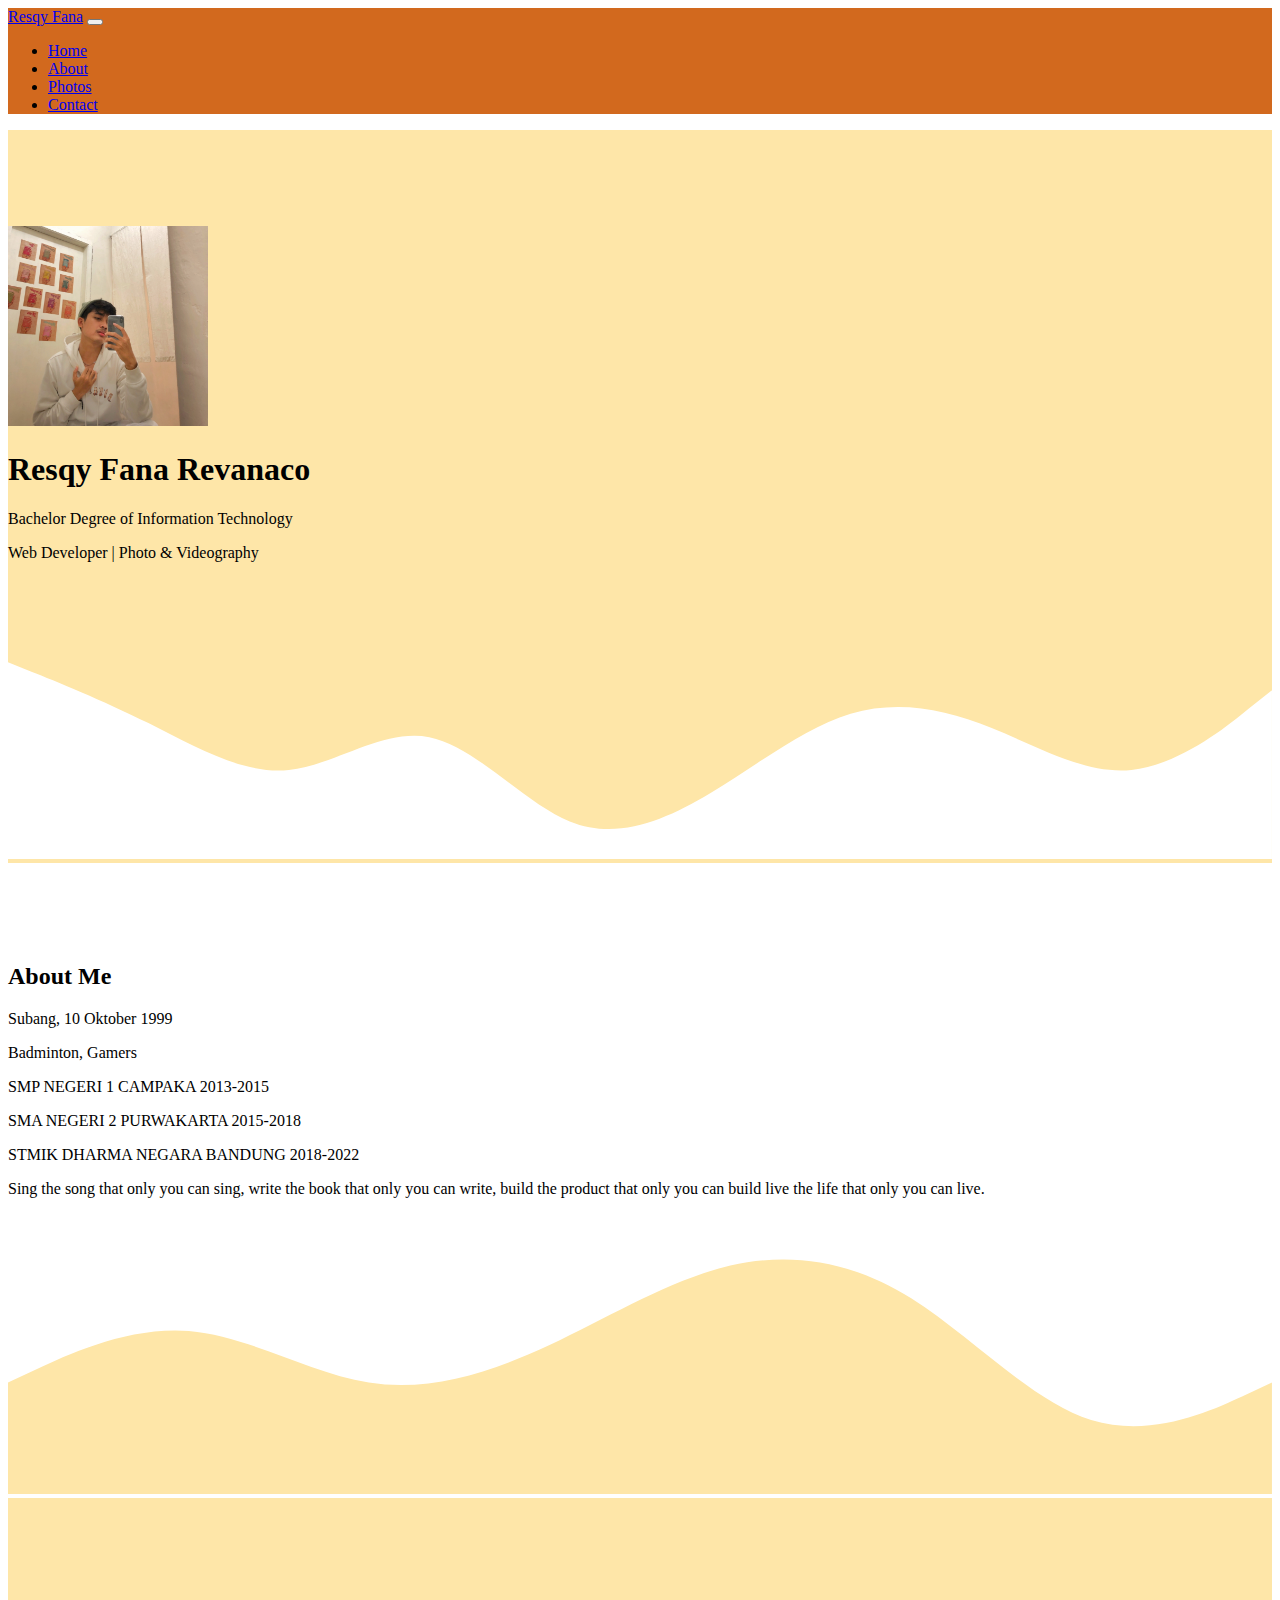
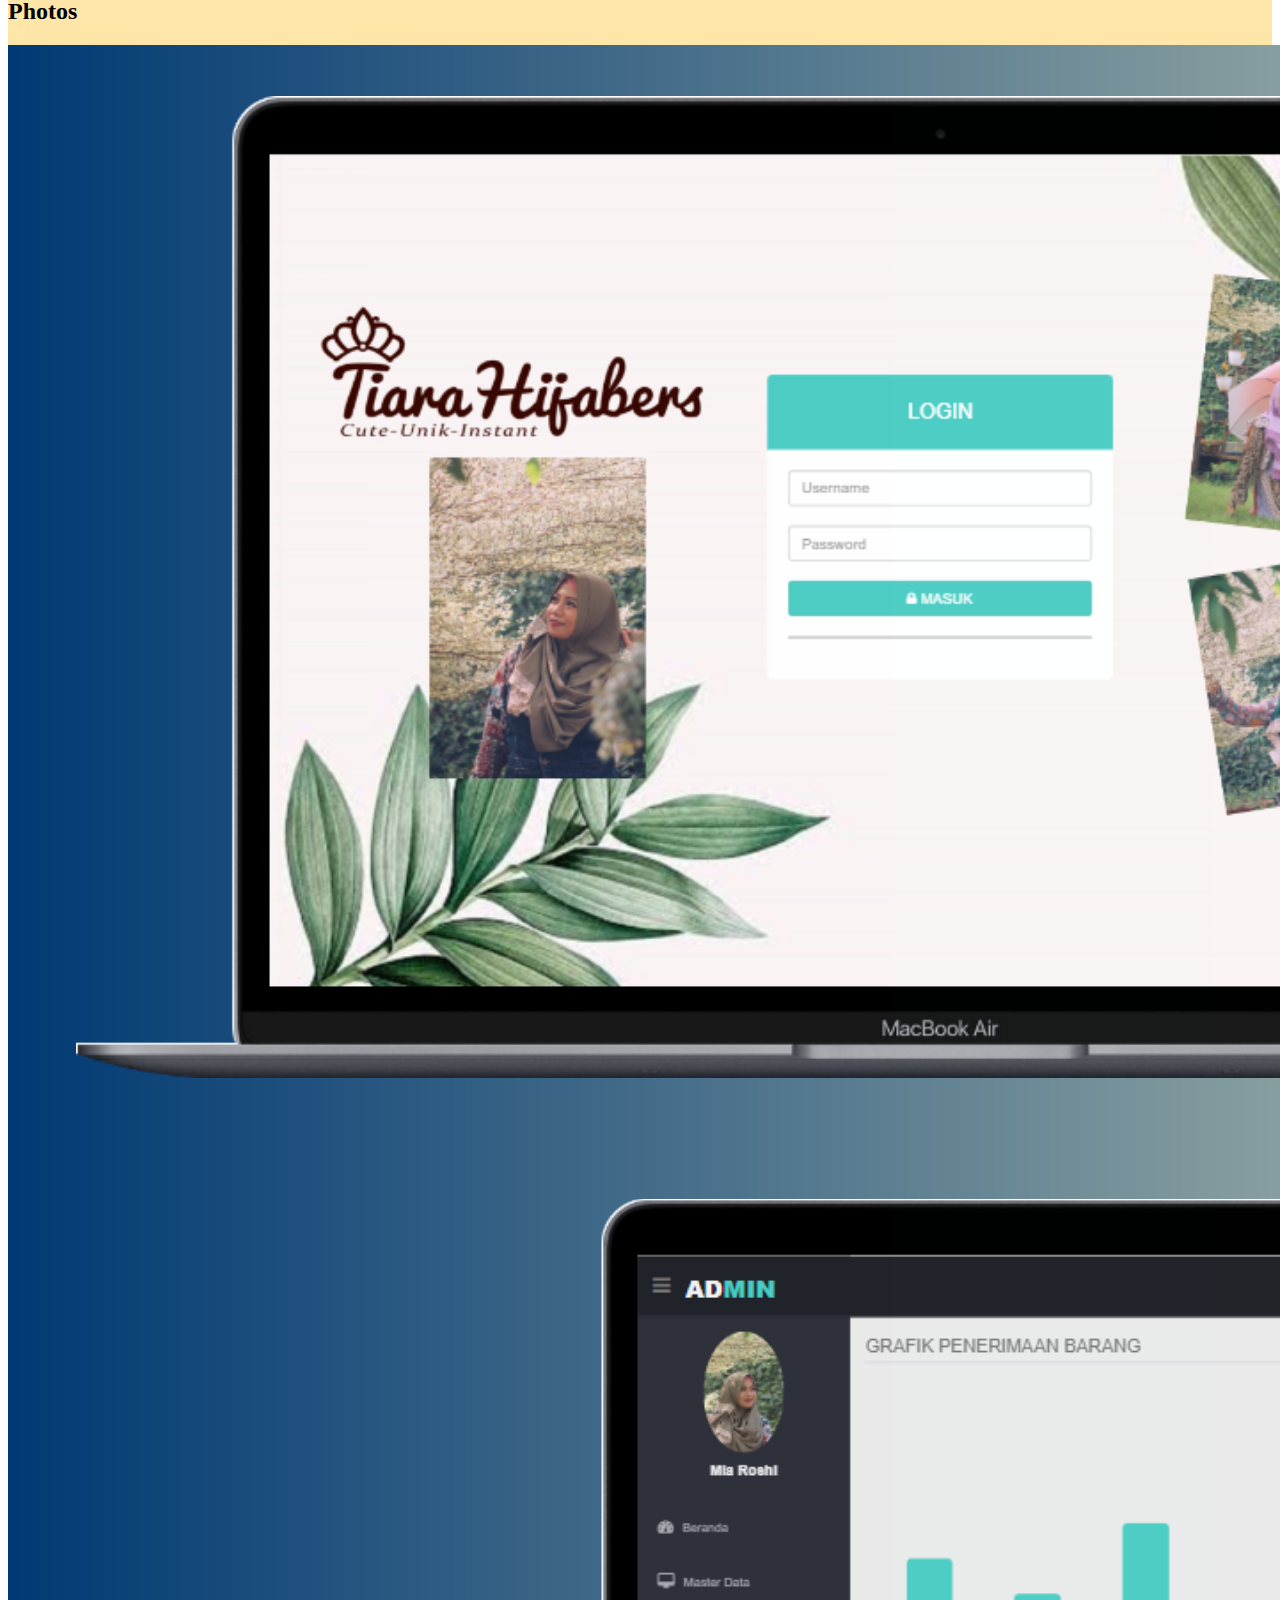
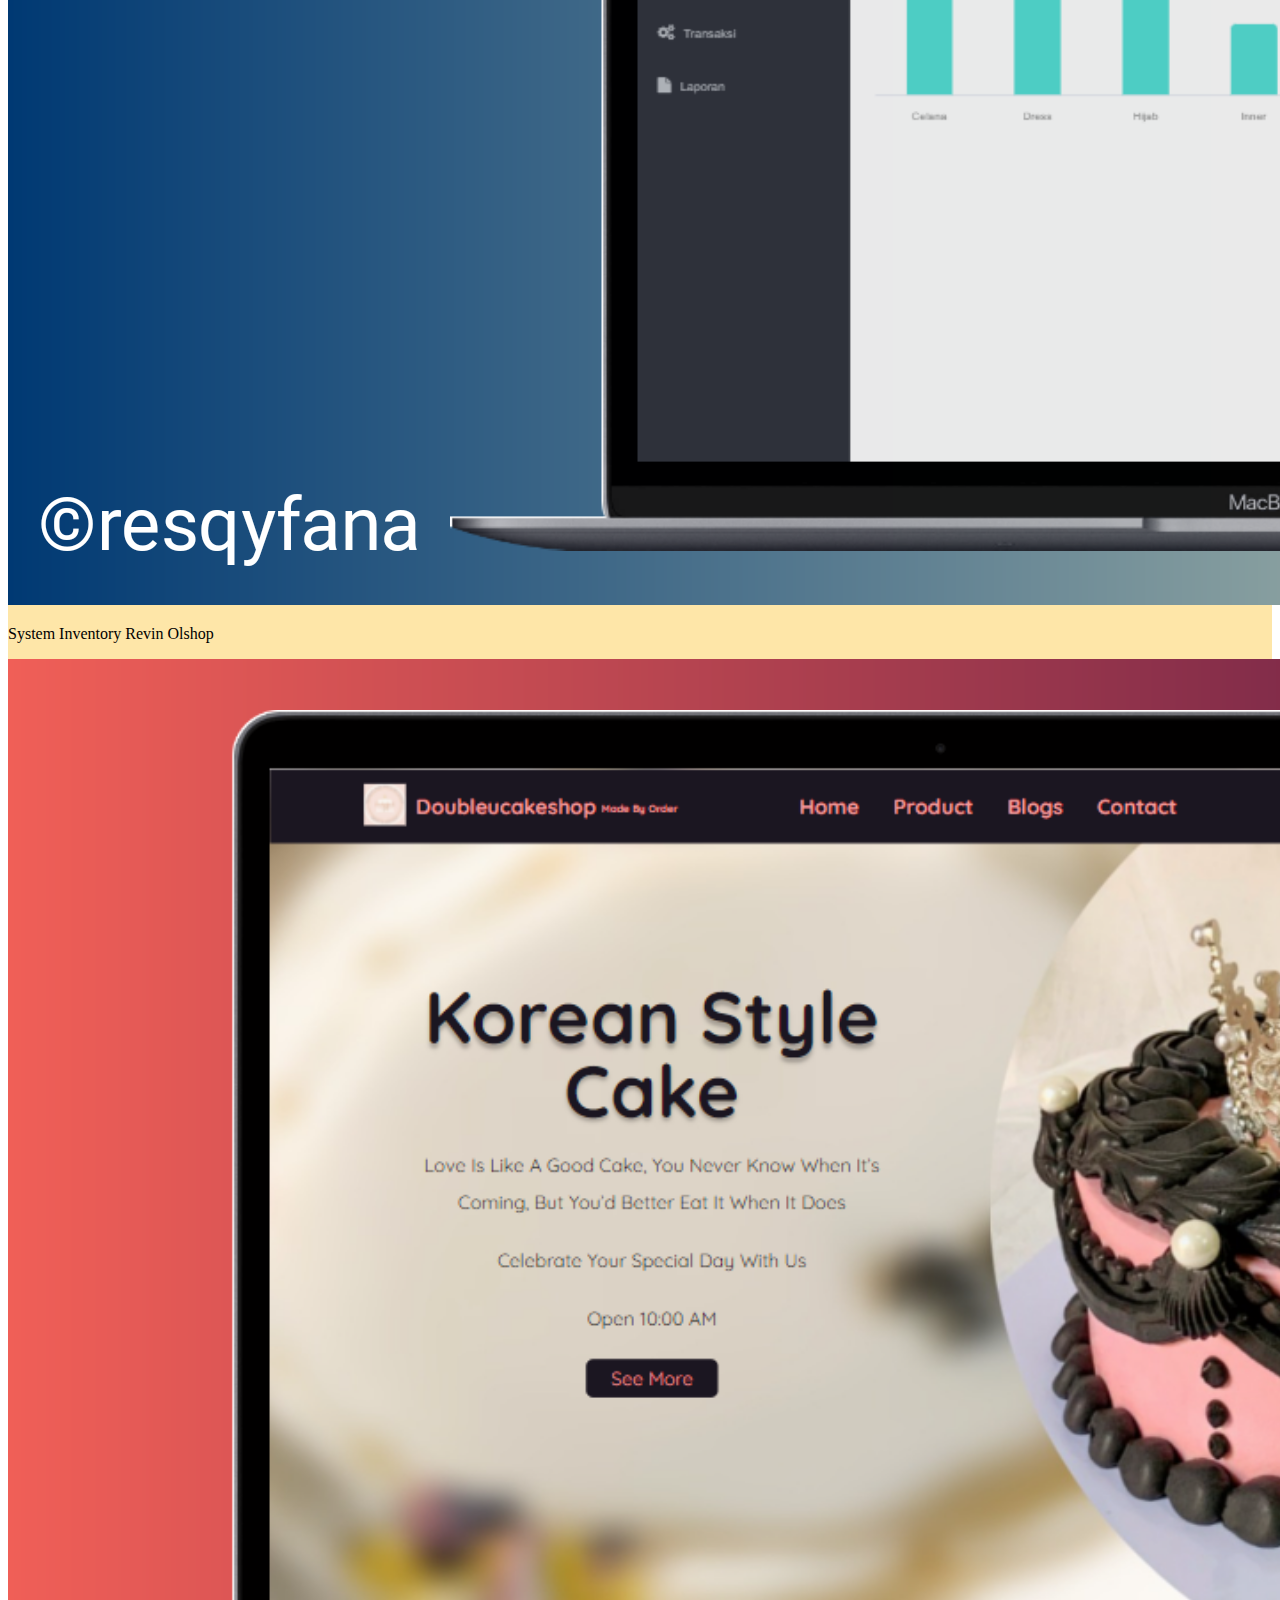
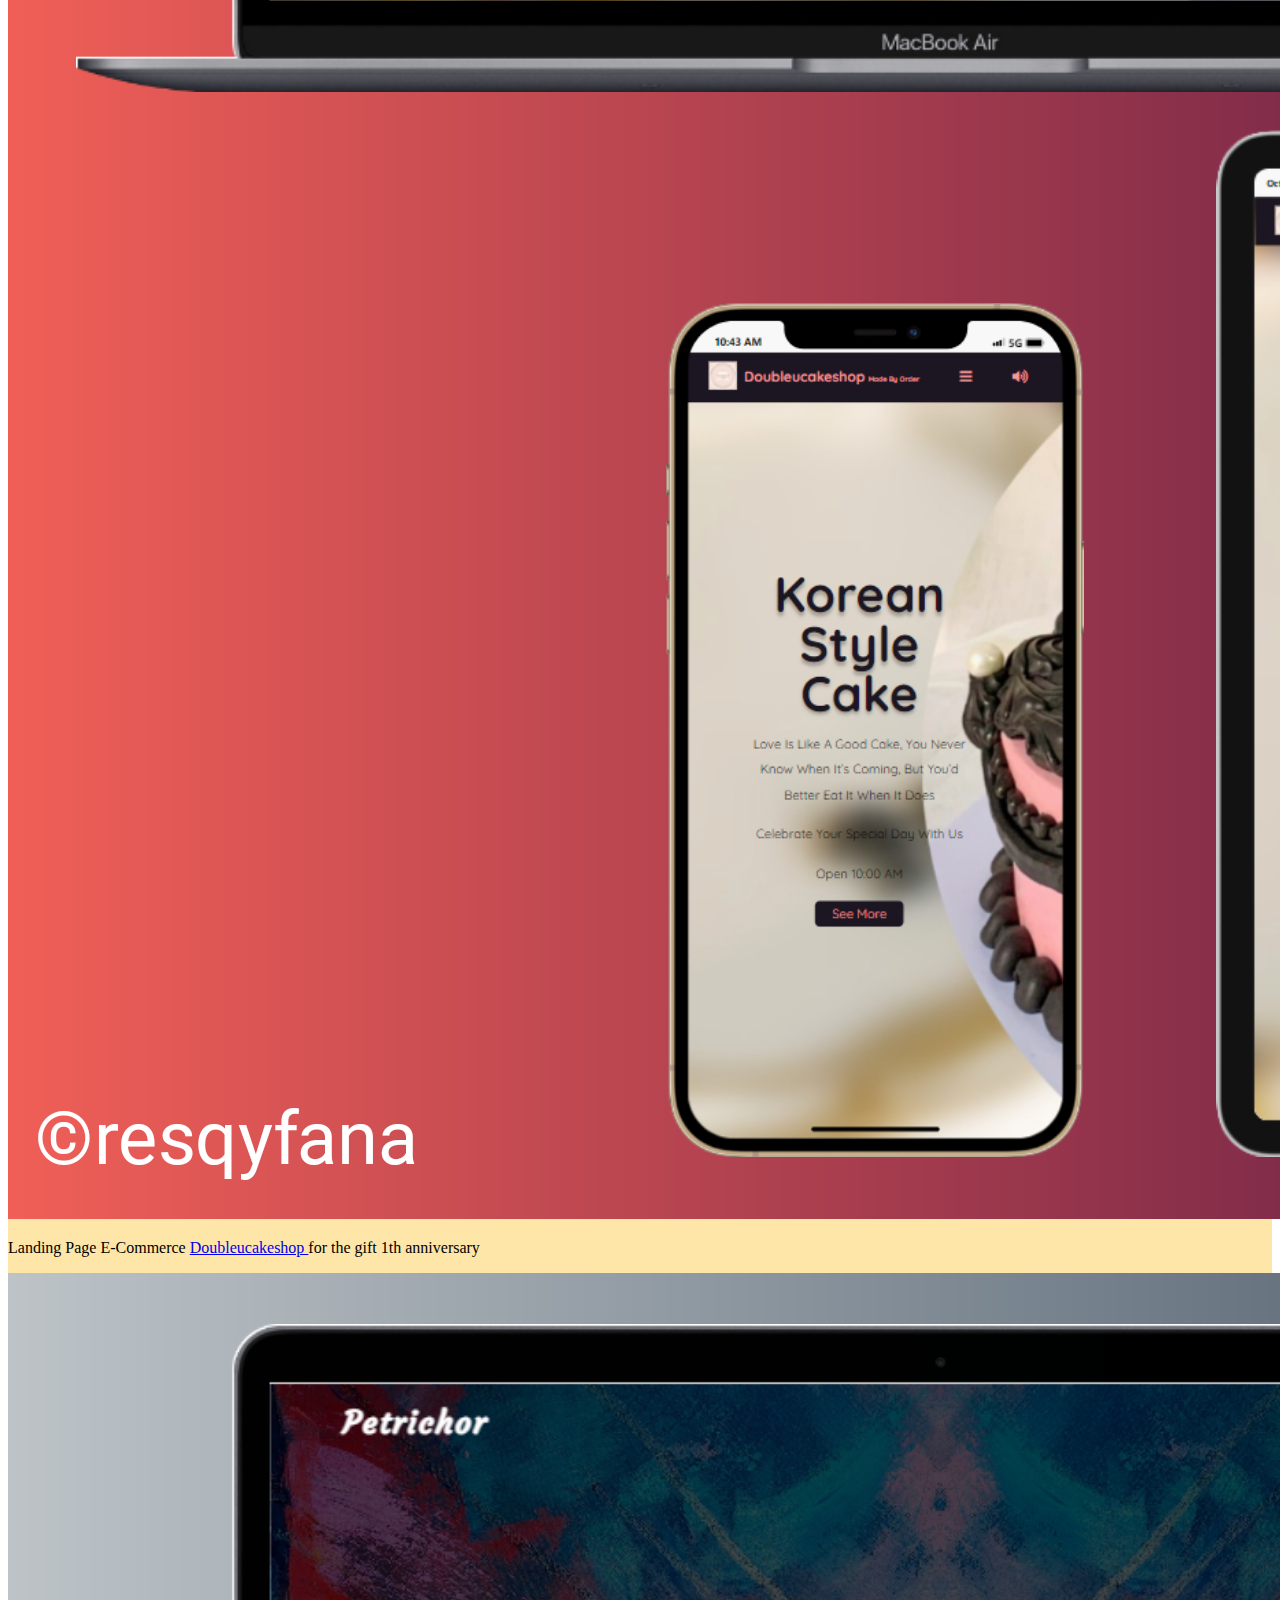
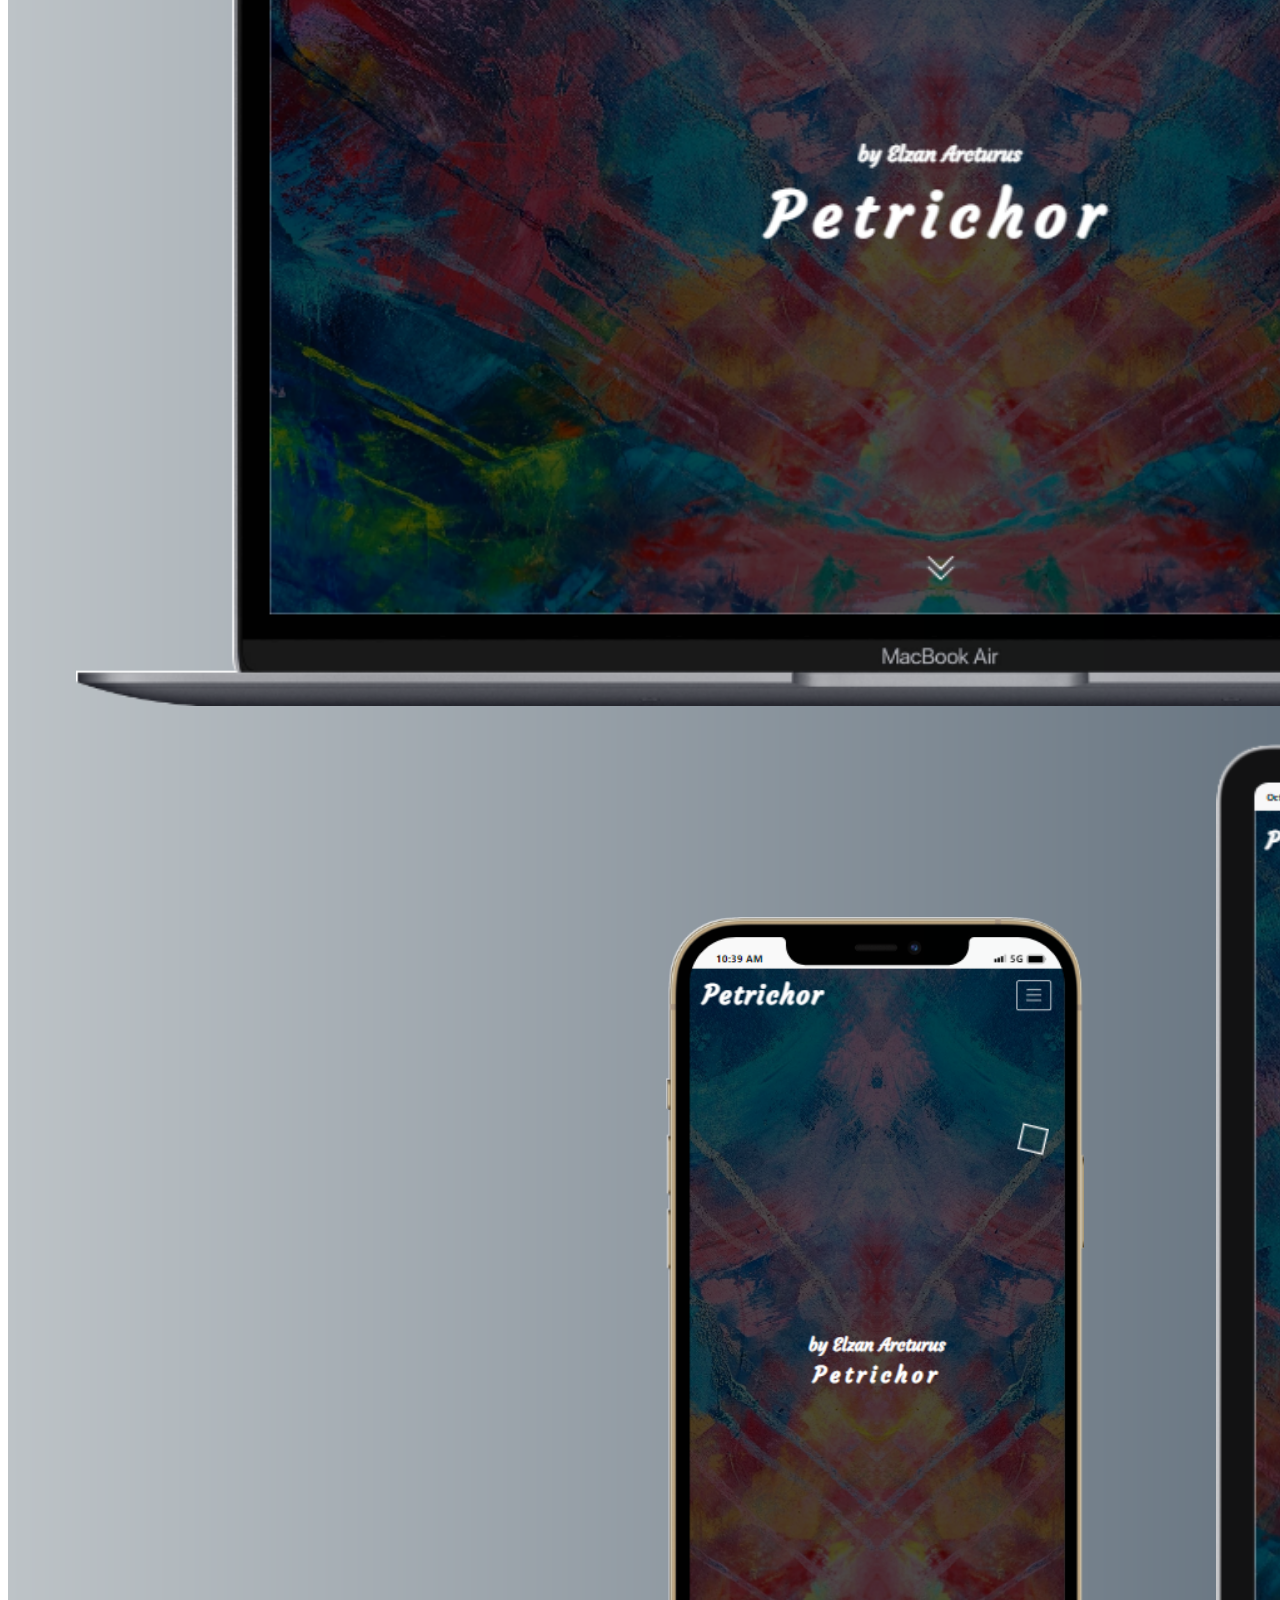
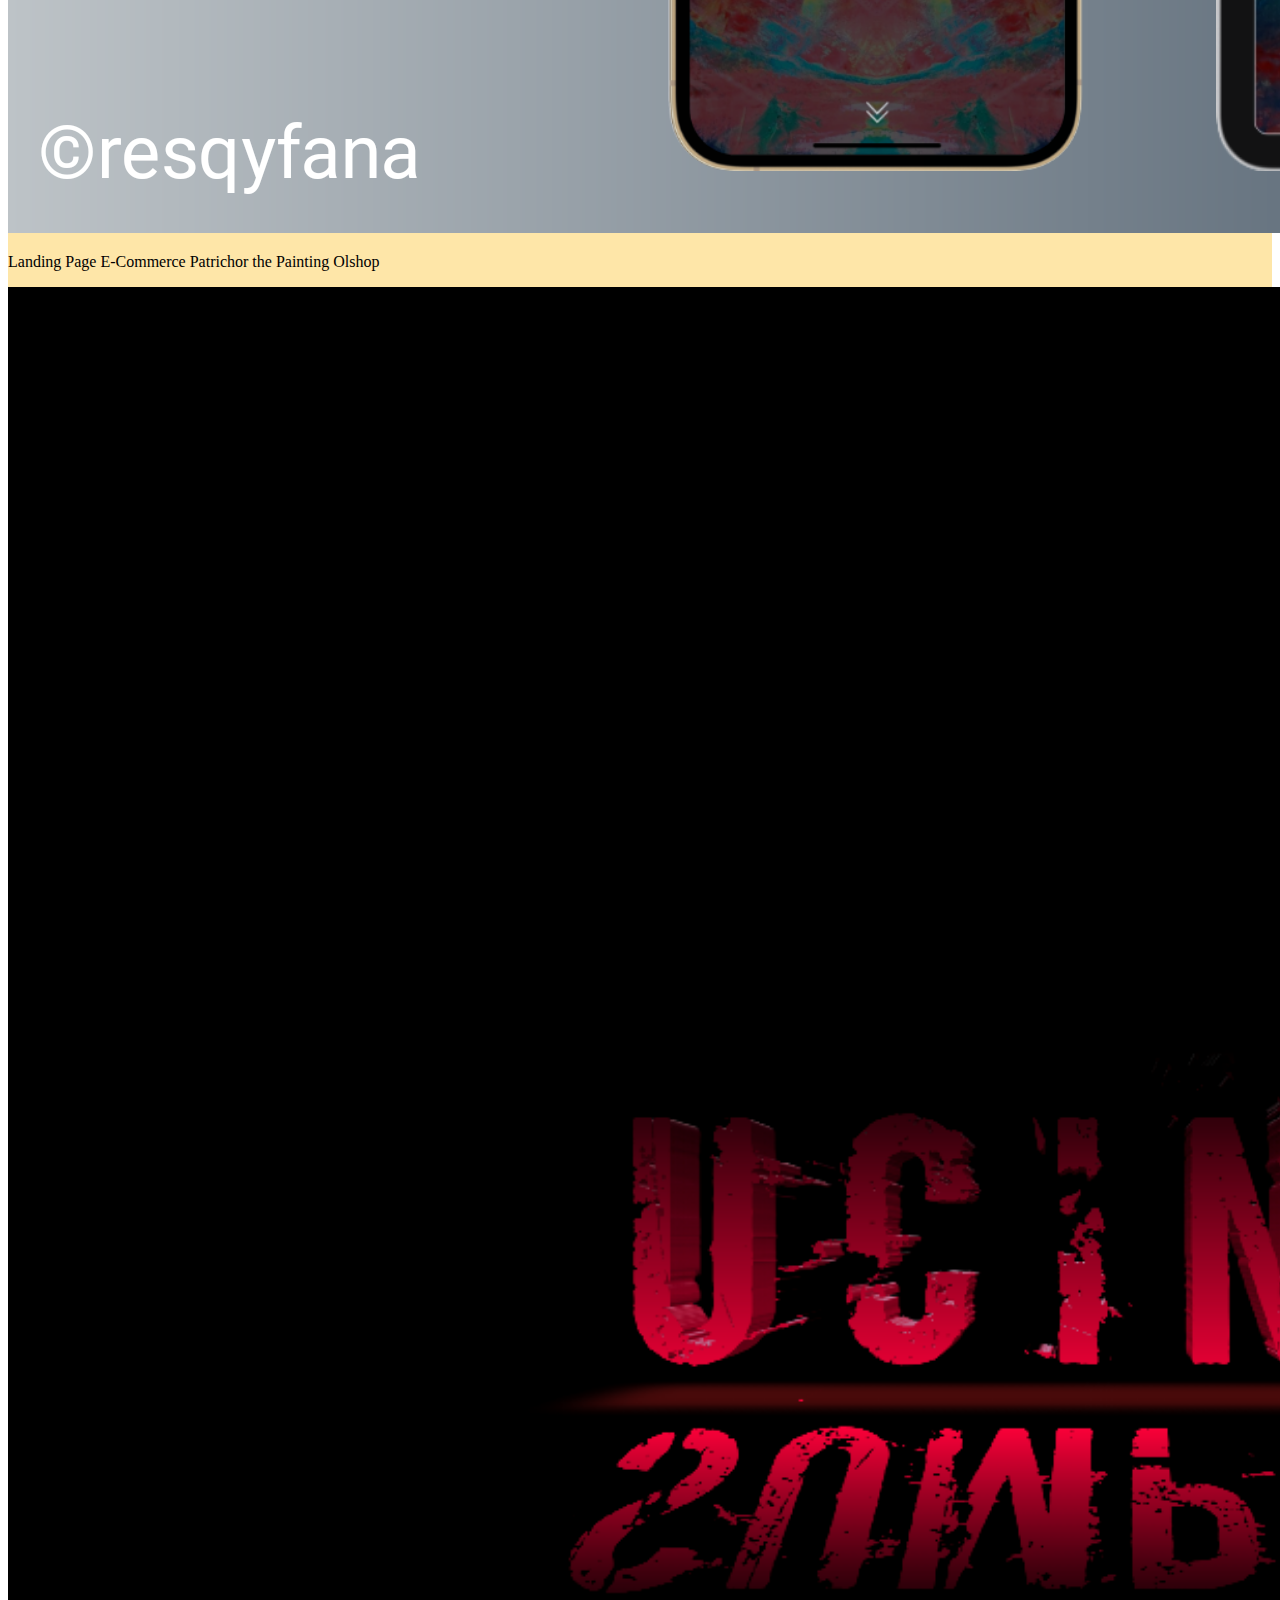
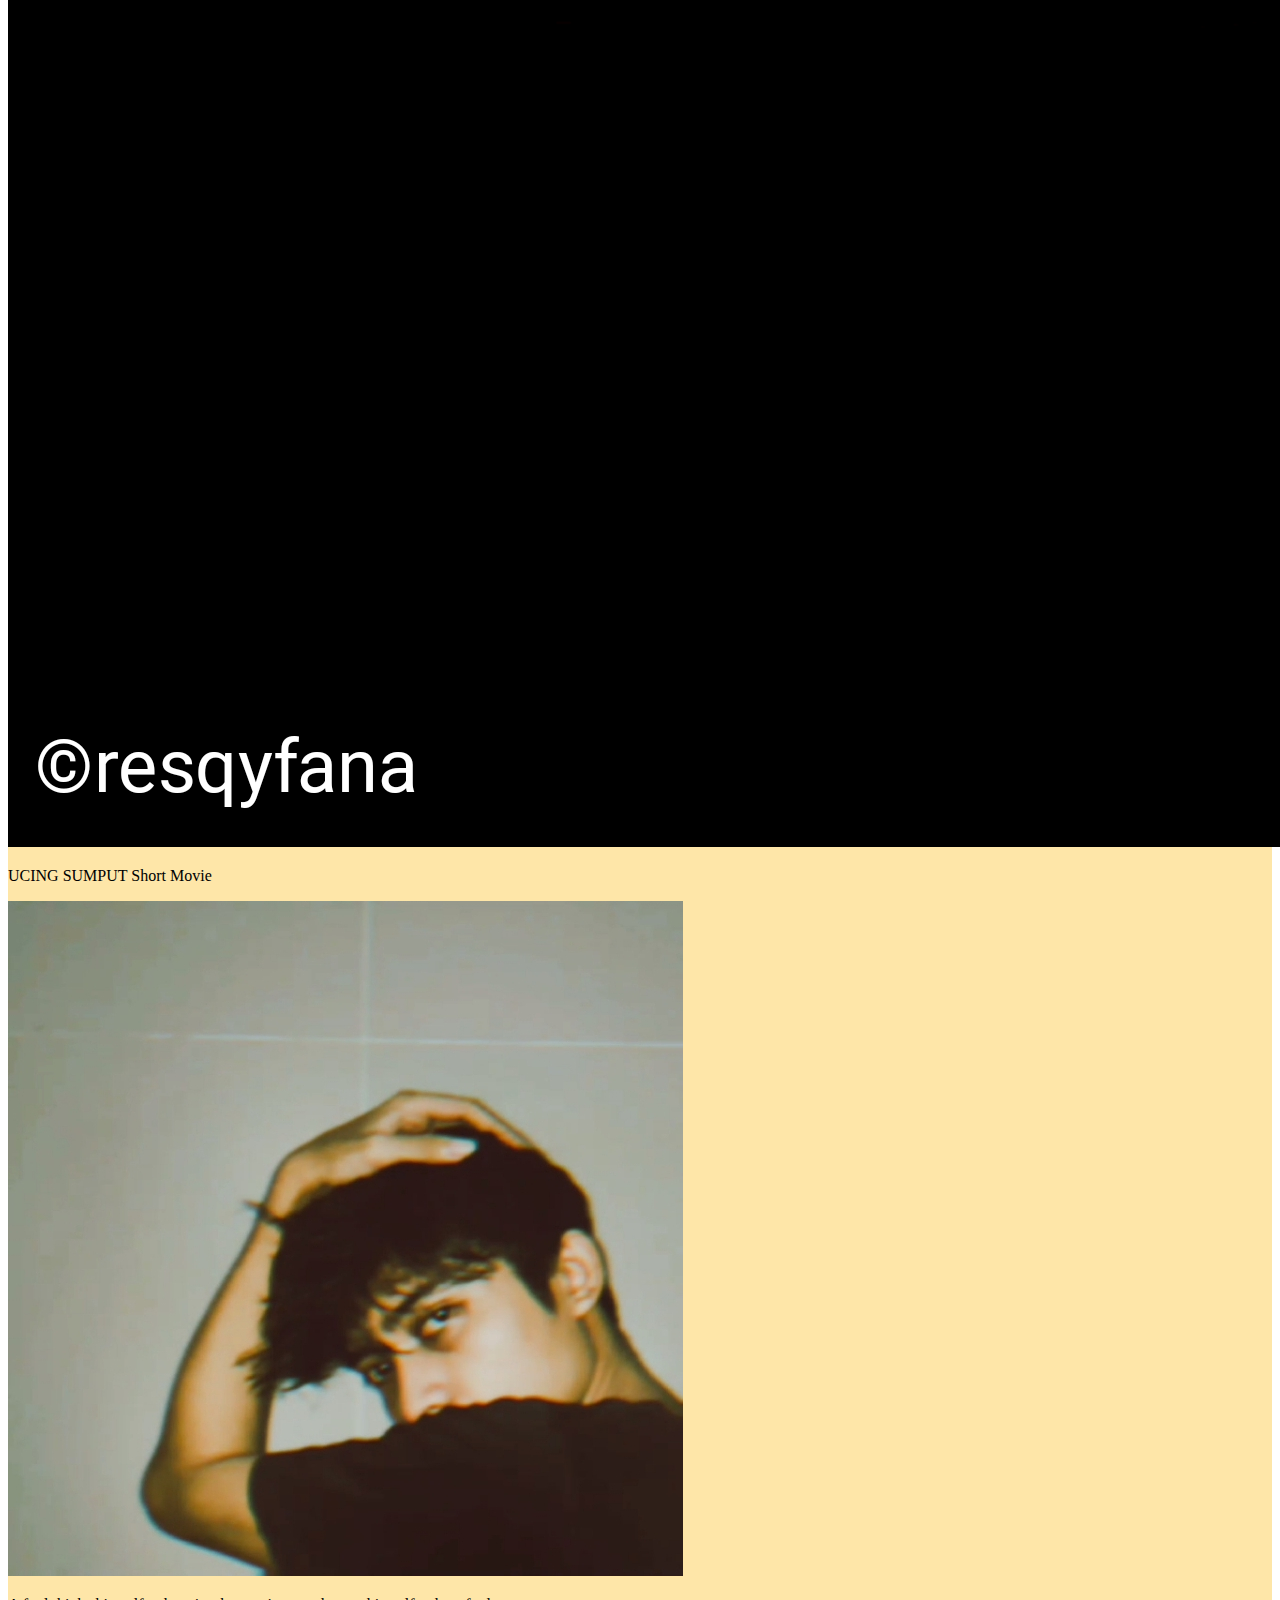
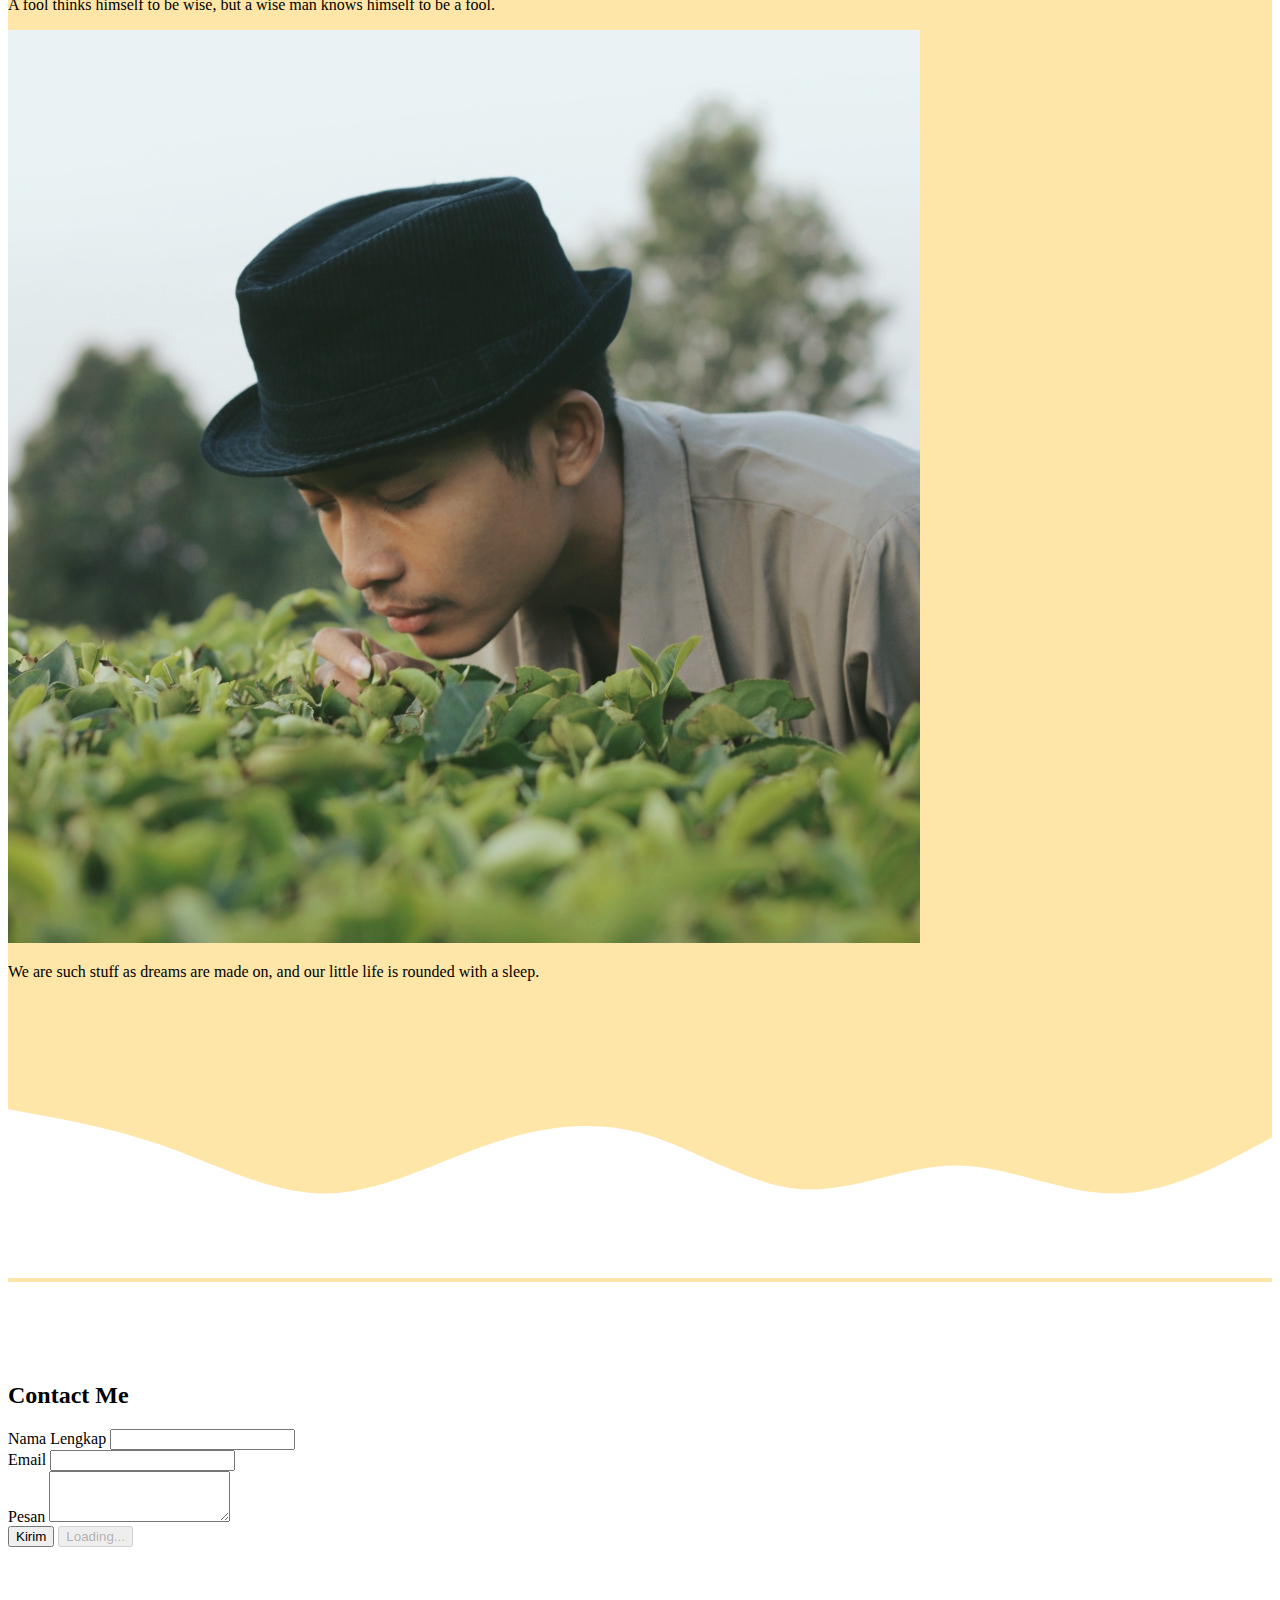
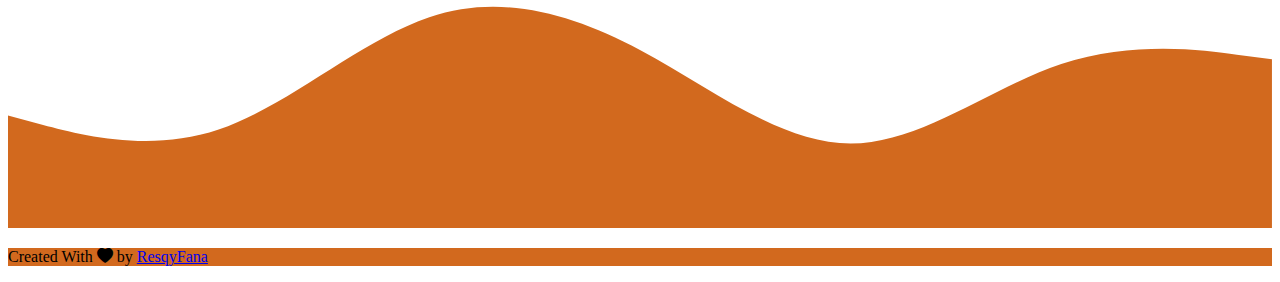
<file: index.html>
<!DOCTYPE html>
<html lang="en">
  <head>
    <!-- Required meta tags -->
    <meta charset="utf-8" />
    <meta name="viewport" content="width=device-width, initial-scale=1" />

    <!-- Bootstrap CSS -->
    <link href="https://cdn.jsdelivr.net/npm/bootstrap@5.0.2/dist/css/bootstrap.min.css" rel="stylesheet" integrity="sha384-EVSTQN3/azprG1Anm3QDgpJLIm9Nao0Yz1ztcQTwFspd3yD65VohhpuuCOmLASjC" crossorigin="anonymous" />
    <link rel="stylesheet" href="https://cdn.jsdelivr.net/npm/bootstrap-icons@1.9.1/font/bootstrap-icons.css" />
    <link rel="stylesheet" href="style.css" />
    <title>My Website | ResqyFana</title>
  </head>
  <body id="home">
    <nav class="navbar navbar-expand-lg navbar-light shadow p-3 fixed-top" style="background-color: #d2691e">
      <div class="container">
        <a class="navbar-brand" href="#">Resqy Fana</a>
        <button class="navbar-toggler" type="button" data-bs-toggle="collapse" data-bs-target="#navbarNav" aria-controls="navbarNav" aria-expanded="false" aria-label="Toggle navigation">
          <span class="navbar-toggler-icon"></span>
        </button>
        <div class="collapse navbar-collapse" id="navbarNav">
          <ul class="navbar-nav ms-auto">
            <li class="nav-item">
              <a class="nav-link active" aria-current="page" href="#home">Home</a>
            </li>
            <li class="nav-item">
              <a class="nav-link" href="#about">About</a>
            </li>
            <li class="nav-item">
              <a class="nav-link" href="#projects">Photos</a>
            </li>
            <li class="nav-item">
              <a class="nav-link" href="#contact">Contact</a>
            </li>
          </ul>
        </div>
      </div>
    </nav>
    <section class="jumbotron text-center">
      <img src="img/Ava.JPG" alt="Resqy Fana" width="200" class="rounded-circle img-thumbnail" />
      <h1 class="display-4">Resqy Fana Revanaco</h1>
      <p class="lead">Bachelor Degree of Information Technology</p>
      <p>Web Developer | Photo & Videography</p>
      <svg xmlns="http://www.w3.org/2000/svg" viewBox="0 0 1440 320">
        <path
          fill="#ffffff"
          fill-opacity="1"
          d="M0,96L26.7,106.7C53.3,117,107,139,160,165.3C213.3,192,267,224,320,218.7C373.3,213,427,171,480,181.3C533.3,192,587,256,640,277.3C693.3,299,747,277,800,245.3C853.3,213,907,171,960,154.7C1013.3,139,1067,149,1120,170.7C1173.3,192,1227,224,1280,218.7C1333.3,213,1387,171,1413,149.3L1440,128L1440,320L1413.3,320C1386.7,320,1333,320,1280,320C1226.7,320,1173,320,1120,320C1066.7,320,1013,320,960,320C906.7,320,853,320,800,320C746.7,320,693,320,640,320C586.7,320,533,320,480,320C426.7,320,373,320,320,320C266.7,320,213,320,160,320C106.7,320,53,320,27,320L0,320Z"
        ></path>
      </svg>
    </section>
    <section id="about">
      <div class="container">
        <div class="row text-center mb-3">
          <div class="col">
            <h2>About Me</h2>
          </div>
        </div>
        <div class="row justify-content-center fs-5 text-center">
          <div class="col-md-4">
            <p>Subang, 10 Oktober 1999</p>
            <p>Badminton, Gamers</p>
            <p class="fw-bold">SMP NEGERI 1 CAMPAKA 2013-2015</p>
            <p class="fw-bold">SMA NEGERI 2 PURWAKARTA 2015-2018</p>
            <p class="fw-bold">STMIK DHARMA NEGARA BANDUNG 2018-2022</p>
          </div>
          <div class="col-md-4">
            <p>Sing the song that only you can sing, write the book that only you can write, build the product that only you can build live the life that only you can live.</p>
          </div>
        </div>
      </div>
      <svg xmlns="http://www.w3.org/2000/svg" viewBox="0 0 1440 320">
        <path
          fill="#fee6a8"
          fill-opacity="1"
          d="M0,192L34.3,176C68.6,160,137,128,206,133.3C274.3,139,343,181,411,192C480,203,549,181,617,149.3C685.7,117,754,75,823,58.7C891.4,43,960,53,1029,96C1097.1,139,1166,213,1234,234.7C1302.9,256,1371,224,1406,208L1440,192L1440,320L1405.7,320C1371.4,320,1303,320,1234,320C1165.7,320,1097,320,1029,320C960,320,891,320,823,320C754.3,320,686,320,617,320C548.6,320,480,320,411,320C342.9,320,274,320,206,320C137.1,320,69,320,34,320L0,320Z"
        ></path>
      </svg>
    </section>
    <section id="projects">
      <div class="container">
        <div class="row text-center mb-3">
          <div class="col">
            <h2>Photos</h2>
          </div>
        </div>
        <div class="row">
          <div class="col-md-4 mb-3">
            <div class="card">
              <img src="img/Photos/1.png" class="card-img-top" alt="photos 1" />
              <div class="card-body">
                <p class="card-text">System Inventory Revin Olshop </p>
              </div>
            </div>
          </div>
          <div class="col-md-4 mb-3">
            <div class="card">
              <img src="img/Photos/2.png" class="card-img-top" alt="photos 2" />
              <div class="card-body">
                <p class="card-text">Landing Page E-Commerce <a href="https://doubleucakeshop.github.io/" class="fw-bold">Doubleucakeshop <a/> for the gift 1th anniversary</p>
              </div>
            </div>
          </div>
          <div class="col-md-4 mb-3">
            <div class="card">
              <img src="img/Photos/3.png" class="card-img-top" alt="photos 3" />
              <div class="card-body">
                <p class="card-text">Landing Page E-Commerce Patrichor the Painting Olshop</p>
              </div>
            </div>
          </div>
          <div class="col-md-4 mb-3">
            <div class="card">
              <img src="img/Photos/6.png" class="card-img-top" alt="photos 6" />
              <div class="card-body">
                <p class="card-text">UCING SUMPUT Short Movie</p>
              </div>
            </div>
          </div>
          <div class="col-md-4 mb-3">
            <div class="card">
              <img src="img/Photos/5.jpg" class="card-img-top" alt="photos 5" />
              <div class="card-body">
                <p class="card-text">A fool thinks himself to be wise, but a wise man knows himself to be a fool.</p>
              </div>
            </div>
          </div>
          <div class="col-md-4 mb-3">
            <div class="card">
              <img src="img/Photos/4.JPG" class="card-img-top" alt="photos 4" />
              <div class="card-body">
                <p class="card-text">We are such stuff as dreams are made on, and our little life is rounded with a sleep.</p>
              </div>
            </div>
          </div>
        </div>
      </div>
      <svg xmlns="http://www.w3.org/2000/svg" viewBox="0 0 1440 320">
        <path
          fill="#ffffff"
          fill-opacity="1"
          d="M0,128L30,133.3C60,139,120,149,180,170.7C240,192,300,224,360,224C420,224,480,192,540,170.7C600,149,660,139,720,154.7C780,171,840,213,900,218.7C960,224,1020,192,1080,192C1140,192,1200,224,1260,224C1320,224,1380,192,1410,176L1440,160L1440,320L1410,320C1380,320,1320,320,1260,320C1200,320,1140,320,1080,320C1020,320,960,320,900,320C840,320,780,320,720,320C660,320,600,320,540,320C480,320,420,320,360,320C300,320,240,320,180,320C120,320,60,320,30,320L0,320Z"
        ></path>
      </svg>
    </section>
    <section id="contact">
      <div class="container">
        <div class="row text-center mb-3">
          <div class="col">
            <h2>Contact Me</h2>
          </div>
        </div>
        <div class="row justify-content-center">
          <div class="col-md-6">
            <form name="wpu-contact-form">
              <div class="mb-3">
                <label for="name" class="form-label">Nama Lengkap</label>
                <input type="text" class="form-control" id="name" aria-describedby="name" name="nama" />
              </div>
              <div class="mb-3">
                <label for="email" class="form-label">Email </label>
                <input type="email" class="form-control" id="email" aria-describedby="email" name="email" />
              </div>
              <div class="mb-3">
                <label for="pesan" class="form-label">Pesan</label>
                <textarea class="form-control" id="pesan" rows="3" name="pesan"></textarea>
              </div>
              <button type="submit" class="btn btn-primary btn-kirim">Kirim</button>

              <button class="btn btn-primary btn-loading d-none" type="button" disabled>
                <span class="spinner-grow spinner-grow-sm" role="status" aria-hidden="true"></span>
                Loading...
              </button>
            </form>
          </div>
        </div>
      </div>
      <svg xmlns="http://www.w3.org/2000/svg" viewBox="0 0 1440 320">
        <path
          fill="#d2691e"
          fill-opacity="1"
          d="M0,192L40,202.7C80,213,160,235,240,208C320,181,400,107,480,80C560,53,640,75,720,117.3C800,160,880,224,960,224C1040,224,1120,160,1200,133.3C1280,107,1360,117,1400,122.7L1440,128L1440,320L1400,320C1360,320,1280,320,1200,320C1120,320,1040,320,960,320C880,320,800,320,720,320C640,320,560,320,480,320C400,320,320,320,240,320C160,320,80,320,40,320L0,320Z"
        ></path>
      </svg>
    </section>
    <footer class="text-white text-center pb-5" style="background-color: #d2691e">
      <p>Created With <i class="bi bi-heart-fill text-danger"></i> by <a href="https://www.instagram.com/resqyfanaa/" class="text-white fw-bold">ResqyFana</a></p>
    </footer>
    <script src="https://cdn.jsdelivr.net/npm/bootstrap@5.0.2/dist/js/bootstrap.bundle.min.js" integrity="sha384-MrcW6ZMFYlzcLA8Nl+NtUVF0sA7MsXsP1UyJoMp4YLEuNSfAP+JcXn/tWtIaxVXM" crossorigin="anonymous"></script>

    <script>
      const scriptURL = "https://script.google.com/macros/s/AKfycbyEYi6OpVSfZSeQNHKp4WQ2yOZMEXgz_UIrvaqlWBu7uglmVQmok--ddGXJAQ0mINuJxw/exec";
      const form = document.forms["wpu-contact-form"];
      const btnKirim = document.querySelector(".btn-kirim");
      const btnLoading = document.querySelector(".btn-loading");

      form.addEventListener("submit", (e) => {
        e.preventDefault();
        btnLoading.classList.toggle("d-none");
        btnKirim.classList.toggle("d-none");
        fetch(scriptURL, { method: "POST", body: new FormData(form) })
          .then((response) => {
            btnLoading.classList.toggle("d-none");
            btnKirim.classList.toggle("d-none");
            form.reset();
            console.log("Success!", response);
          })
          .catch((error) => console.error("Error!", error.message));
      });
    </script>
  </body>
</html>
</file>
<file: style.css>
.jumbotron {
  padding-top: 6rem;
  background-color: #fee6a8;
}

#projects {
  background-color: #fee6a8;
}

section {
  padding-top: 5rem;
}
</file>
